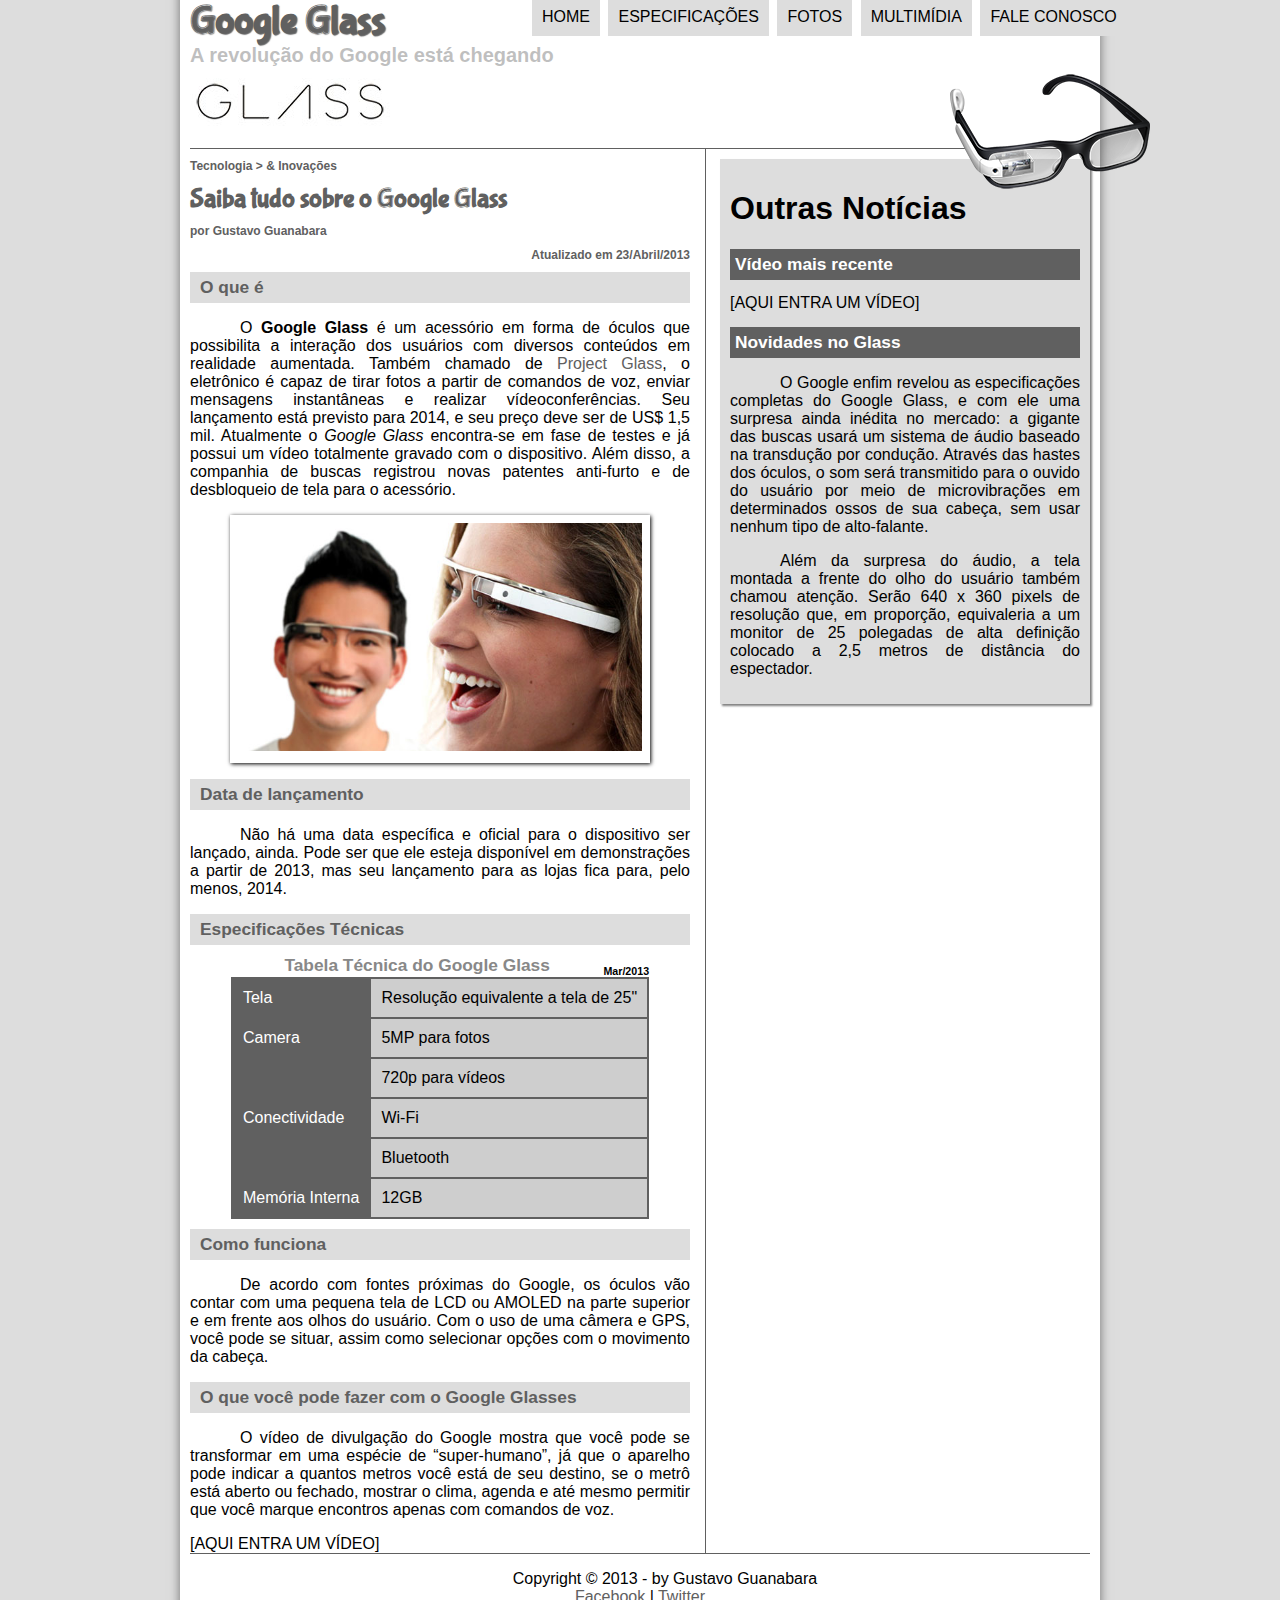
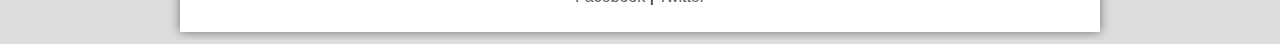
<file: index.html>
<!DOCTYPE html> 
<html lang="pt-br"> <! Envolve todo documento html->
<head>

	<meta charset="UTF-8"> <! É o que usamos na web atual e faz parte de um padrão chamado Unicode. A idéia que ele represente qualquer caracter de qualquer idioma>
	<title>Tudo sobre Google Glass</title>
	<link rel="stylesheet" type="text/css" href="_css/estilo.css"/> <!Métodos para chamar o CSS>


<script src="_javascript/funcoes.js"></script> <!Linguagem script>

</head> <!Envovle um cabeçalho de um documento html >
<body>
<div id="interface"> <!Serve para alterar estilos em partes especificas da página e posicionar objetos>
	
	<header id="cabecalho"> <!Bloco de conteúdo que pode conter um ou mais elementos h1 até h6>
	<hgroup>

	<h1>Google Glass</h1>
	<h2>A revolução do Google está chegando</h2>

	</hgroup> <!Tem função de agrupar dois ou mais elementos h1 até h6>
	

<img id="icone" src="_imagens/glass-oculos-preto-peq.png">

	
	<nav id="menu"> <!Bloco de navegação>
	<h1>Menu Principal</h1>

	<ul type="disc">
	<li onmouseover="mudaFoto('_imagens/home.png')" onmouseout="mudaFoto('_imagens/glass-oculos-preto-peq.png')"><a href="index.html">Home<a/></li>
	<li onmouseover="mudaFoto('_imagens/especificacoes.png')" onmouseout="mudaFoto('_imagens/glass-oculos-preto-peq.png')"><a href="specs.html">Especificações</a></li>
	<li onmouseover="mudaFoto('_imagens/fotos.png')" onmouseout="mudaFoto('_imagens/glass-oculos-preto-peq.png')"><a href="fotos.html">Fotos</a></li>
	<li onmouseover="mudaFoto('_imagens/multimidia.png')" onmouseout="mudaFoto('_imagens/glass-oculos-preto-peq.png')"><a href="multimidia.html">Multimídia</a></li>
	<li onmouseover="mudaFoto('_imagens/contato.png')" onmouseout="mudaFoto('_imagens/glass-oculos-preto-peq.png')"><a href="fale-conosco.html">Fale conosco</a></li>
	
	</ul>
</nav>

	</header>
	<section id="corpo"> <!Serve para indicar seções no site>
	
	<article id="noticia-principal">
	
	<header id="cabecalho-artigo">
	
<hgroup>	
<h3>Tecnologia > & Inovações</h3>
<h1>Saiba tudo sobre o Google Glass</h1>
<h3>por Gustavo Guanabara</h3>
<h3 align="right">Atualizado em 23/Abril/2013</h3>
</hgroup>
	</header>
<h2>O que é</h2>
<p>O <span style="font-weight:bolder">Google Glass</span> é um acessório em forma de óculos que possibilita a interação dos usuários com diversos conteúdos em realidade aumentada. Também chamado de <a href="http://glass.google.com" target="_black">Project Glass</a>, o eletrônico é capaz de tirar fotos a partir de comandos de voz, enviar mensagens instantâneas e realizar vídeo&shy;con&shy;ferên&shy;cias. Seu lançamento está previsto para 2014, e seu preço deve ser de US$ 1,5 mil. Atualmente o <em>Google Glass</em> encontra-se em fase de testes e já possui um vídeo totalmente gravado com o dispositivo. Além disso, a companhia de buscas registrou novas patentes anti-furto e de desbloqueio de tela para o acessório.</p>

<figure class="foto-legenda">
	<img src="_imagens/glass-quadro-homem-mulher.jpg"/>
	
	<figcaption>
	<h3><b>Google Glass</b></h3>
	<p><b>Uma nova maneira de ver o mundo</b></p>
	</figcaption>
</figure>


<h2>Data de lançamento</h2>
<p>Não há uma data específica e oficial para o dispositivo ser lançado, ainda. Pode ser que ele esteja disponível em demonstrações a partir de 2013, mas seu lançamento para as lojas fica para, pelo menos, 2014.</p>

<h2>Especificações Técnicas</h2>

<table id="tabelaspec">
<caption>Tabela Técnica do Google Glass <span>Mar/2013</span></caption>

<tr><td class="ce">Tela</td><td class="cd">Resolução equivalente a tela de 25"</td></tr>
<tr><td rowspan="2" class="ce">Camera</td> <td class="cd">5MP para fotos</td></tr>
<tr><td class="cd">720p para vídeos</tr></td>
<tr><td rowspan="2" class="ce">Conectividade</td> <td class="cd">Wi-Fi</td></tr>
<tr><td class="cd">Bluetooth</tr></td>
<tr><td class="ce">Memória Interna</td> <td class="cd">12GB</td></tr>
</table>
<h2>Como funciona</h2>
<p>De acordo com fontes próximas do Google, os óculos vão contar com uma pequena tela de LCD ou AMOLED na parte superior e em frente aos olhos do usuário. Com o uso de uma câmera e GPS, você pode se situar, assim como selecionar opções com o movimento da cabeça.</p>

<h2>O que você pode fazer com o Google Glasses</h2>
<p>O vídeo de divulgação do Google mostra que você pode se transformar em uma espécie de “super-<wbr/>humano”, já que o aparelho pode indicar a quantos metros você está de seu destino, se o metrô está aberto ou fechado, mostrar o clima, agenda e até mesmo permitir que você marque encontros apenas com comandos de voz.</p>

[AQUI ENTRA UM VÍDEO]
</article>
</section>
<aside id="lateral">

<h1>Outras Notícias</h1>
<h2>Vídeo mais recente</h2>

[AQUI ENTRA UM VÍDEO]

<h2>Novidades no Glass</h2>
<p>O Google enfim revelou as especificações completas do Google Glass, e com ele uma surpresa ainda inédita no mercado: a gigante das buscas usará um sistema de áudio baseado na transdução por condução. Através das hastes dos óculos, o som será transmitido para o ouvido do usuário por meio de microvibrações em determinados ossos de sua cabeça, sem usar nenhum tipo de alto-falante.</p>

<p>Além da surpresa do áudio, a tela montada a frente do olho do usuário também chamou atenção. Serão 640 x 360 pixels de resolução que, em proporção, equivaleria a um monitor de 25 polegadas de alta definição colocado a 2,5 metros de distância do espectador.</p>
</aside>

<footer id="rodape">

<p>Copyright &copy; 2013 - by Gustavo Guanabara<br/>
<a href="http://facebook.com/cursoemvideo" target="_blank">Facebook</a> | 
<a href="http://twitter.com/cursoemvideo" target="_blank">Twitter</a></p>

</footer>
</div>
</body>
</html>
</file>
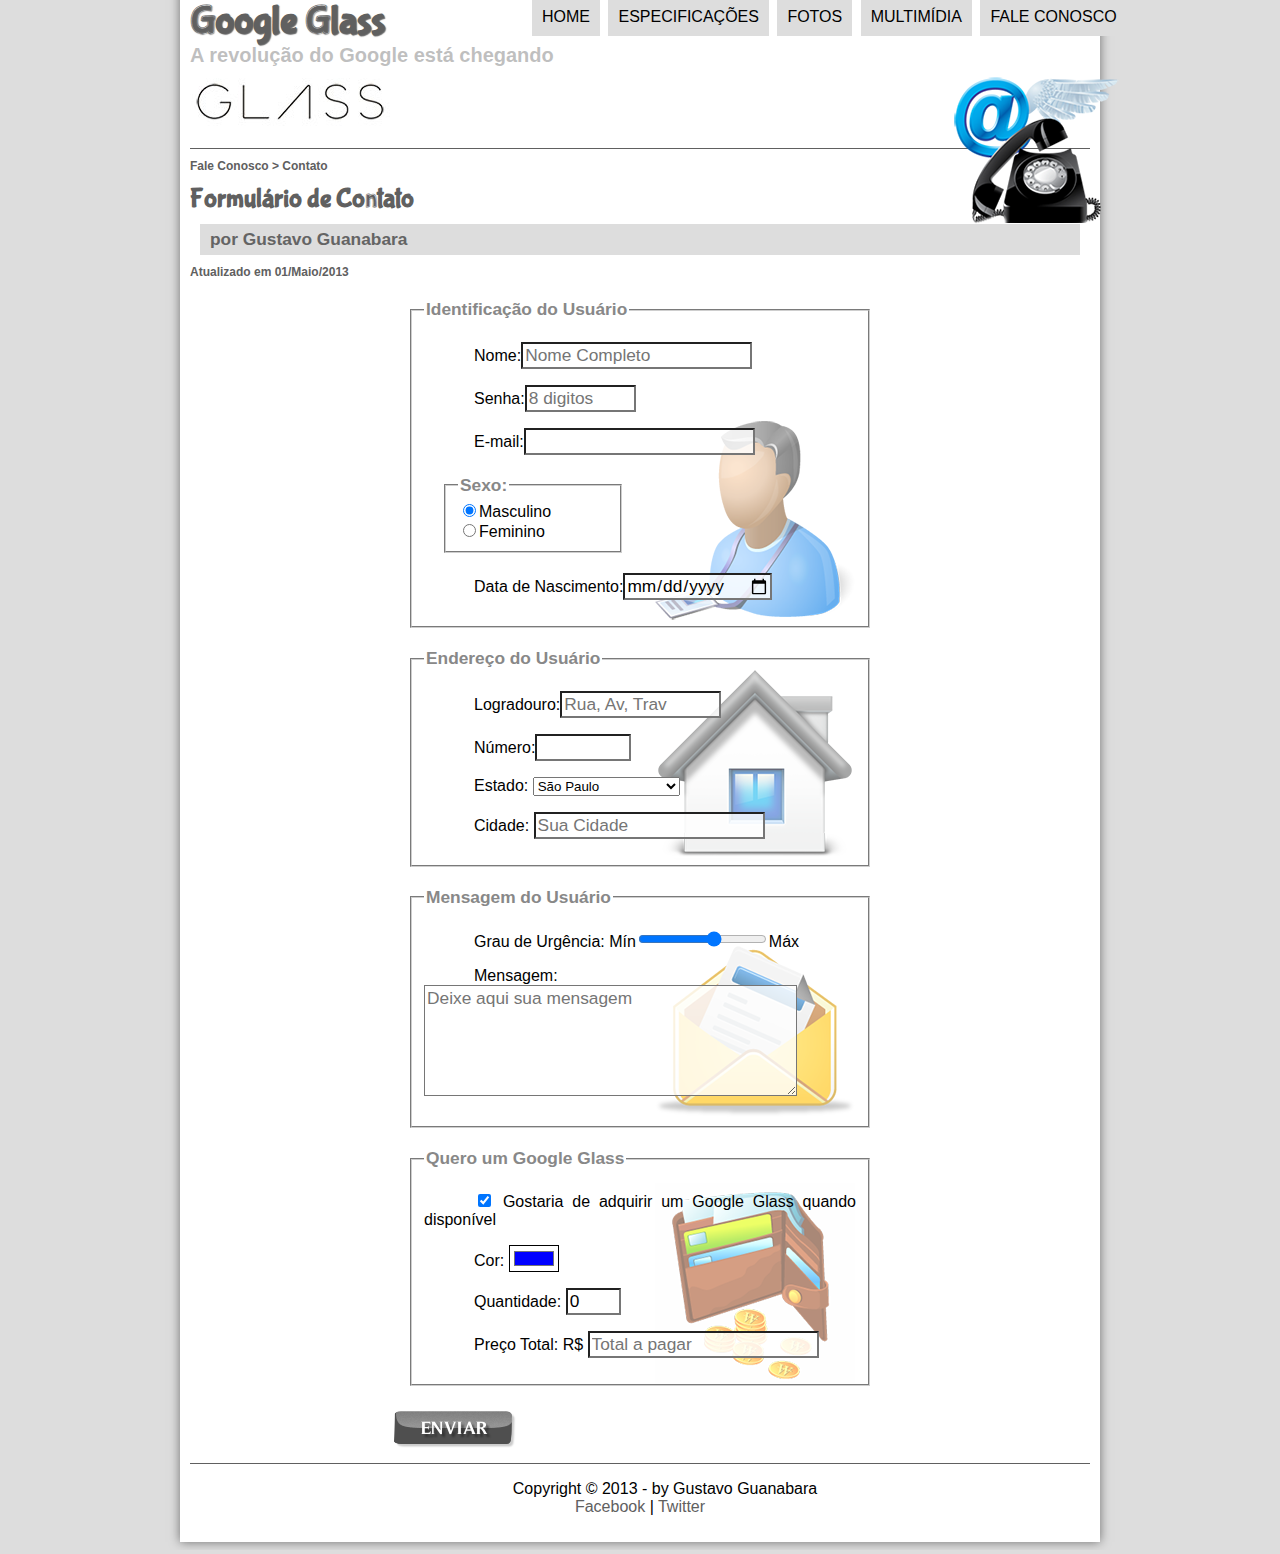
<file: fale-conosco.html>
<!DOCTYPE html>
<html lang="pt-br">
<head>

	<meta charset="UTF-8">
	<title>Tudo sobre Google Glass</title>
	<link rel="stylesheet"  href="_css/estilo.css"/>
	<link rel="stylesheet" href="_css/form.css"/>

</head>

<script src="_javascript/funcoes.js"></script>

<script>
	function calc_total(){
	
		var qtd = parseInt(document.getElementById('cQtd').value);
		tot = qtd * 1500;
		document.getElementById('cTot').value = tot;
	}
</script>
<body>
<div id="interface"> 
	
	<header id="cabecalho">
	<hgroup>

	<h1>Google Glass</h1>
	<h2>A revolução do Google está chegando</h2>

	</hgroup>
	

<img id="icone" src="_imagens/contato.png">

	
	<nav id="menu">
	<h1>Menu Principal</h1>

	<ul type="disc">
	<li onmouseover="mudaFoto('_imagens/home.png')" onmouseout="mudaFoto('_imagens/contato.png')"><a href="index.html">Home<a/></li>
	<li onmouseover="mudaFoto('_imagens/especificacoes.png')" onmouseout="mudaFoto('_imagens/contato.png')"><a href="specs.html">Especificações</a></li>
	<li onmouseover="mudaFoto('_imagens/fotos.png')" onmouseout="mudaFoto('_imagens/contato.png')"><a href="fotos.html">Fotos</a></li>
	<li onmouseover="mudaFoto('_imagens/multimidia.png')" onmouseout="mudaFoto('_imagens/contato.png')"><a href="multimidia.html">Multimídia</a></li>
	<li onmouseover="mudaFoto('_imagens/contato.png')" onmouseout="mudaFoto('_imagens/contato.png')"><a href="fale-conosco.html">Fale conosco</a></li>
	
	</ul>
</nav>

	</header>


<section id="corpo-full">
<article id="noticia-principal">
<header id="cabecalho-artigo">
<hgroup>
<h3>Fale Conosco > Contato</h3>
<h1>Formulário de Contato</h1>
<h2>por Gustavo Guanabara</h2>
<h3 class="direita">Atualizado em 01/Maio/2013</h3>
</hgroup>
</header>

<form method="post" id="fContato" action="mailto:gabrielribeiro10099@gmail.com" oninput="calc_total();">

<fieldset id="usuario"><legend>Identificação do Usuário</legend>
    <p><label for="cNome">Nome:<input type="text" name="tNome" id="cNome" size="20" maxlength="30" placeholder="Nome Completo"/></p></label>
    <p><label for="cSenha">Senha:<input type="password" name="tSenha" id="cSenha" size="8" maxlength="8" placeholder="8 digitos"/></p></label>
    <p><label for="cMail">E-mail:<input type="email" name="tMail" id="cMail" size="20" maxlength="40"/></p></label>
    <fieldset id="sexo"><legend>Sexo:</legend>
        <input type="radio"name="tSexo" id="cMasc" checked /><label for="cMasc">Masculino</label><br/>
       <input type="radio" name="tSexo" id="cFem"/><label for="cFem">Feminino</label></fieldset>
    <p>Data de Nascimento:<input type="date" name="tNasc" id="cNasc"></p>
</fieldset>

<fieldset id="endereco"><legend>Endereço do Usuário</legend>
    <p><label for="cRua">Logradouro:<input type="text" name="tRua" id="cRua" size="13" maxlength="88" placeholder="Rua, Av, Trav"/></p></label>
    <p><label for="cNum">Número:<input type="number" name="tNum" id="cNum" min="0" max="99999"/></label>
     <p><label for="cEst">Estado:</label>
	 <select name="tEst" id="cEst">
	 <optgroup label="Região Sudeste">
		<option value="RJ">Rio de Janeiro</option>
		<option value="SP" selected>São Paulo</option>
		<option value="MG">Minas Gerais</option>
	 </optgroup>
	 	 
		 <optgroup label="Região Sul">

	 <option value="PR">Paraná</option>
	 <option value="SC">Santa Catarina</option>
	 <option value="RS">Rio Grande do Sul</option>
	 </optgroup>
	 
	 </select> </p>
     <p><label for="cCid">Cidade:</label>
	 <input type="text" name="cCid" maxlength="40" size="20" placeholder="Sua Cidade" list="cidades"/></p>
	<datalist id="cidades">
	<option value="Rio de Janeiro"></option>
	<option value="Nova Iguaçú"></option>
	<option value="Niterói"></option>
	<option value="Belford Roxo"></option>
	</datalist>
</fieldset>
				<fieldset id="mensagem">
					<legend>Mensagem do Usuário</legend>
					<p>
						<label for="cUrg">Grau de Urgência:</label>
						Mín<input type="range" name="tUrg" id="cUrg"  min="0" max="10" step="2"/>Máx
					</p>
					<p>
						<label for="cMsg">Mensagem:</label>
						<textarea name="tMsg" id="cMsg" cols="35" rows="5" placeholder="Deixe aqui sua mensagem"/></textarea>
					</p>
				</fieldset>
				<fieldset id="pedido">
					<legend>Quero um Google Glass</legend>
					<p>
						<input type="checkbox" name="tPed" id="cPed" checked />
						<label for="cPed">Gostaria de adquirir um Google Glass quando disponível</label>
					</p>
					<p>					
						<label for="cCor">Cor:</label>
						<input type="color" name="tCor" id="cCor" value="#0000ff">
					</p>
					<p>
						<label for="cQtd">Quantidade:</label>
						<input type="number" name="tQtd" id="cQtd" min="0" max="5" value="0"/>
					</p>
					<p>					
    <p><label for="cTot">Preço Total: R$</label>
	<input type="text" name="tTot" id="cTot" placeholder="Total a pagar" readonly>
	</p>
</fieldset>

	<input type="image" name="tEnviar" src="_imagens/botao-enviar.png">

</form>
</article>
</section>
<footer id="rodape">

<p>Copyright &copy; 2013 - by Gustavo Guanabara<br/>
<a href="http://facebook.com/cursoemvideo" target="_blank">Facebook</a> | 
<a href="http://twitter.com/cursoemvideo" target="_blank">Twitter</a></p>

</footer>
</div>
</body>
</html>
</file>
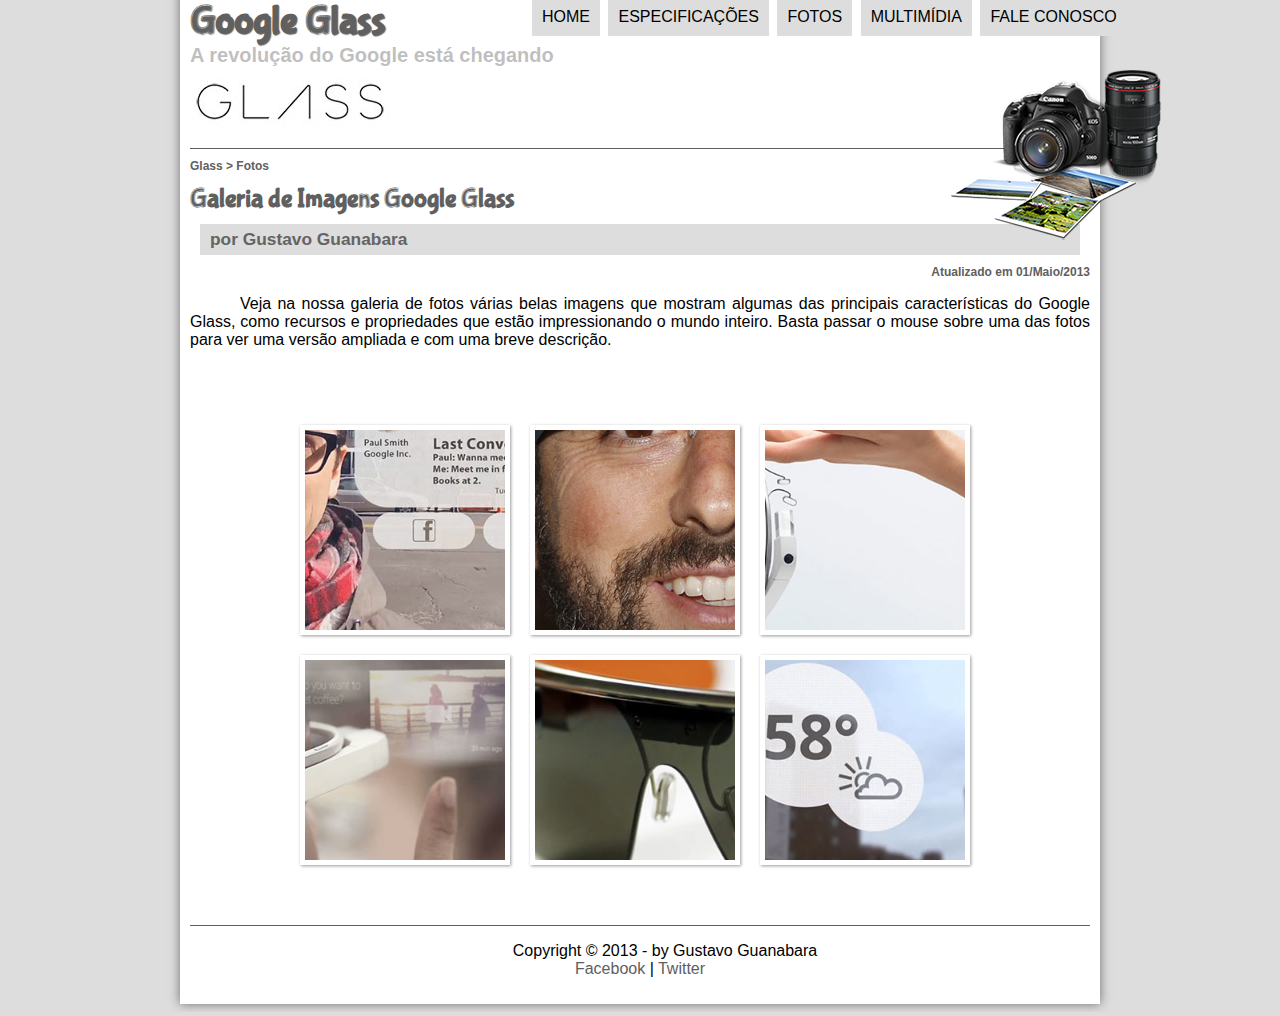
<file: fotos.html>
<!DOCTYPE html>
<html lang="pt-br">
<head>

	<meta charset="UTF-8">
	<title>Tudo sobre Google Glass</title>
	<link rel="stylesheet" type="text/css" href="_css/estilo.css"/>
	<link rel="stylesheet" href="_css/fotos.css"/>

<script src="_javascript/funcoes.js"></script>

</head>
<body>
<div id="interface"> 
	
	<header id="cabecalho">
	<hgroup>

	<h1>Google Glass</h1>
	<h2>A revolução do Google está chegando</h2>

	</hgroup>
	

<img id="icone" src="_imagens/fotos.png">

	
	<nav id="menu">
	<h1>Menu Principal</h1>

	<ul type="disc">
	<li onmouseover="mudaFoto('_imagens/home.png')" onmouseout="mudaFoto('_imagens/fotos.png')"><a href="index.html">Home<a/></li>
	<li onmouseover="mudaFoto('_imagens/especificacoes.png')" onmouseout="mudaFoto('_imagens/fotos.png')"><a href="specs.html">Especificações</a></li>
	<li onmouseover="mudaFoto('_imagens/fotos.png')" onmouseout="mudaFoto('_imagens/fotos.png')"><a href="fotos.html">Fotos</a></li>
	<li onmouseover="mudaFoto('_imagens/multimidia.png')" onmouseout="mudaFoto('_imagens/fotos.png')"><a href="multimidia.html">Multimídia</a></li>
	<li onmouseover="mudaFoto('_imagens/contato.png')" onmouseout="mudaFoto('_imagens/fotos.png')"><a href="fale-conosco.html">Fale conosco</a></li>
	
	</ul>
</nav>

	</header>

<section id="corpo-full">

	<article id="noticia-principal">
	
	<header id="cabecalho-artigo">
	
<hgroup>	
<h3>Glass > Fotos</h3>
<h1>Galeria de Imagens Google Glass</h1>
<h2>por Gustavo Guanabara</h2>
<h3 align="right">Atualizado em 01/Maio/2013</h3>
</hgroup>
	</header>
	
	</ul>
</nav>

	</header>


<p>Veja na nossa galeria de fotos várias belas imagens que mostram algumas das principais características do Google Glass, como recursos e propriedades que estão impressionando o mundo inteiro. Basta passar o mouse sobre uma das fotos para ver uma versão ampliada e com uma breve descrição.</p>

<ul id="album-fotos">
<li id="foto01"><span>Agenda e lembretes</span></li>
<li id="foto02"><span>Sergey Brin usando o Glass</span></li>
<li id="foto03"><span>Leve e compacto</span></li>
<li id="foto04"><span>Sensação de uma tela de 50"</span></li>
<li id="foto05"><span>Vários tipos de lente</span></li>
<li id="foto06"><span>Informações importantes</span></li>
</ul>

</article>
</section>
<footer id="rodape">

<p>Copyright &copy; 2013 - by Gustavo Guanabara<br/>
<a href="http://facebook.com/cursoemvideo" target="_blank">Facebook</a> | 
<a href="http://twitter.com/cursoemvideo" target="_blank">Twitter</a></p>

</footer>
</div>
</body>
</html>
</file>
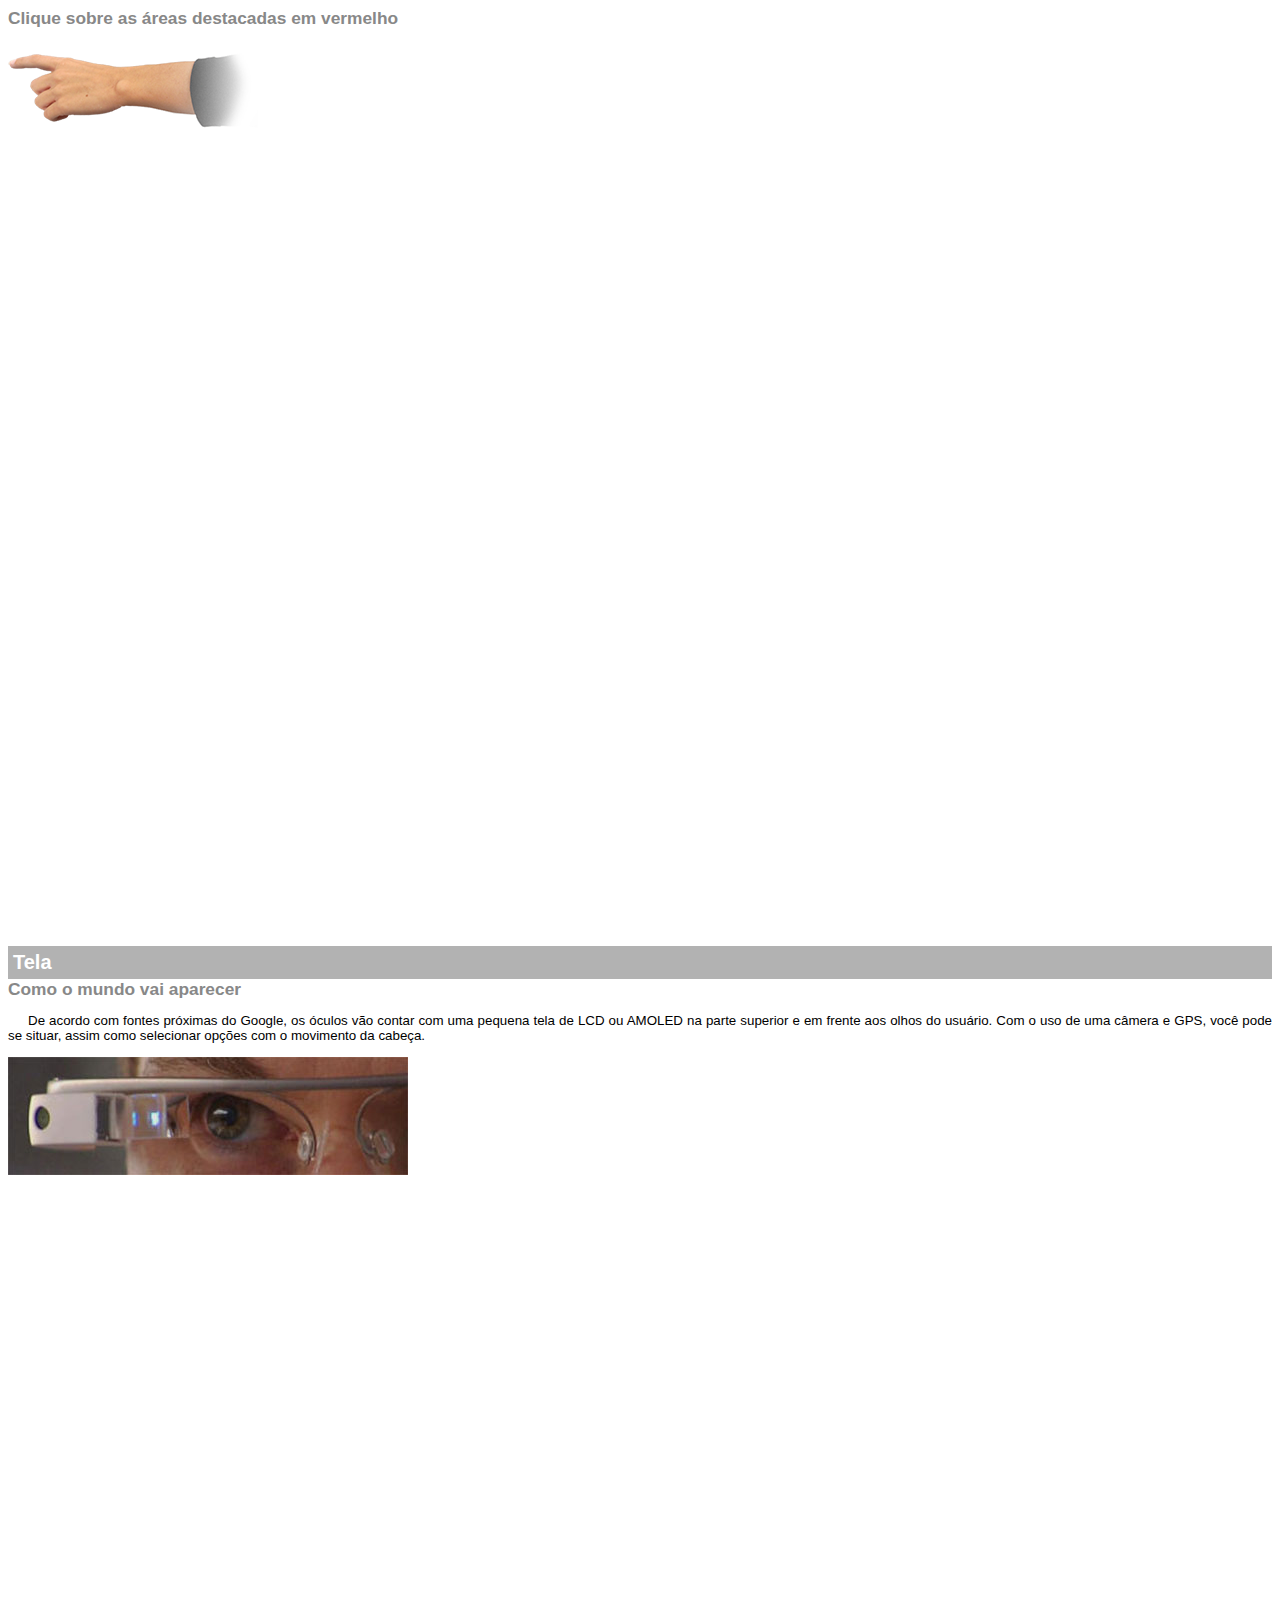
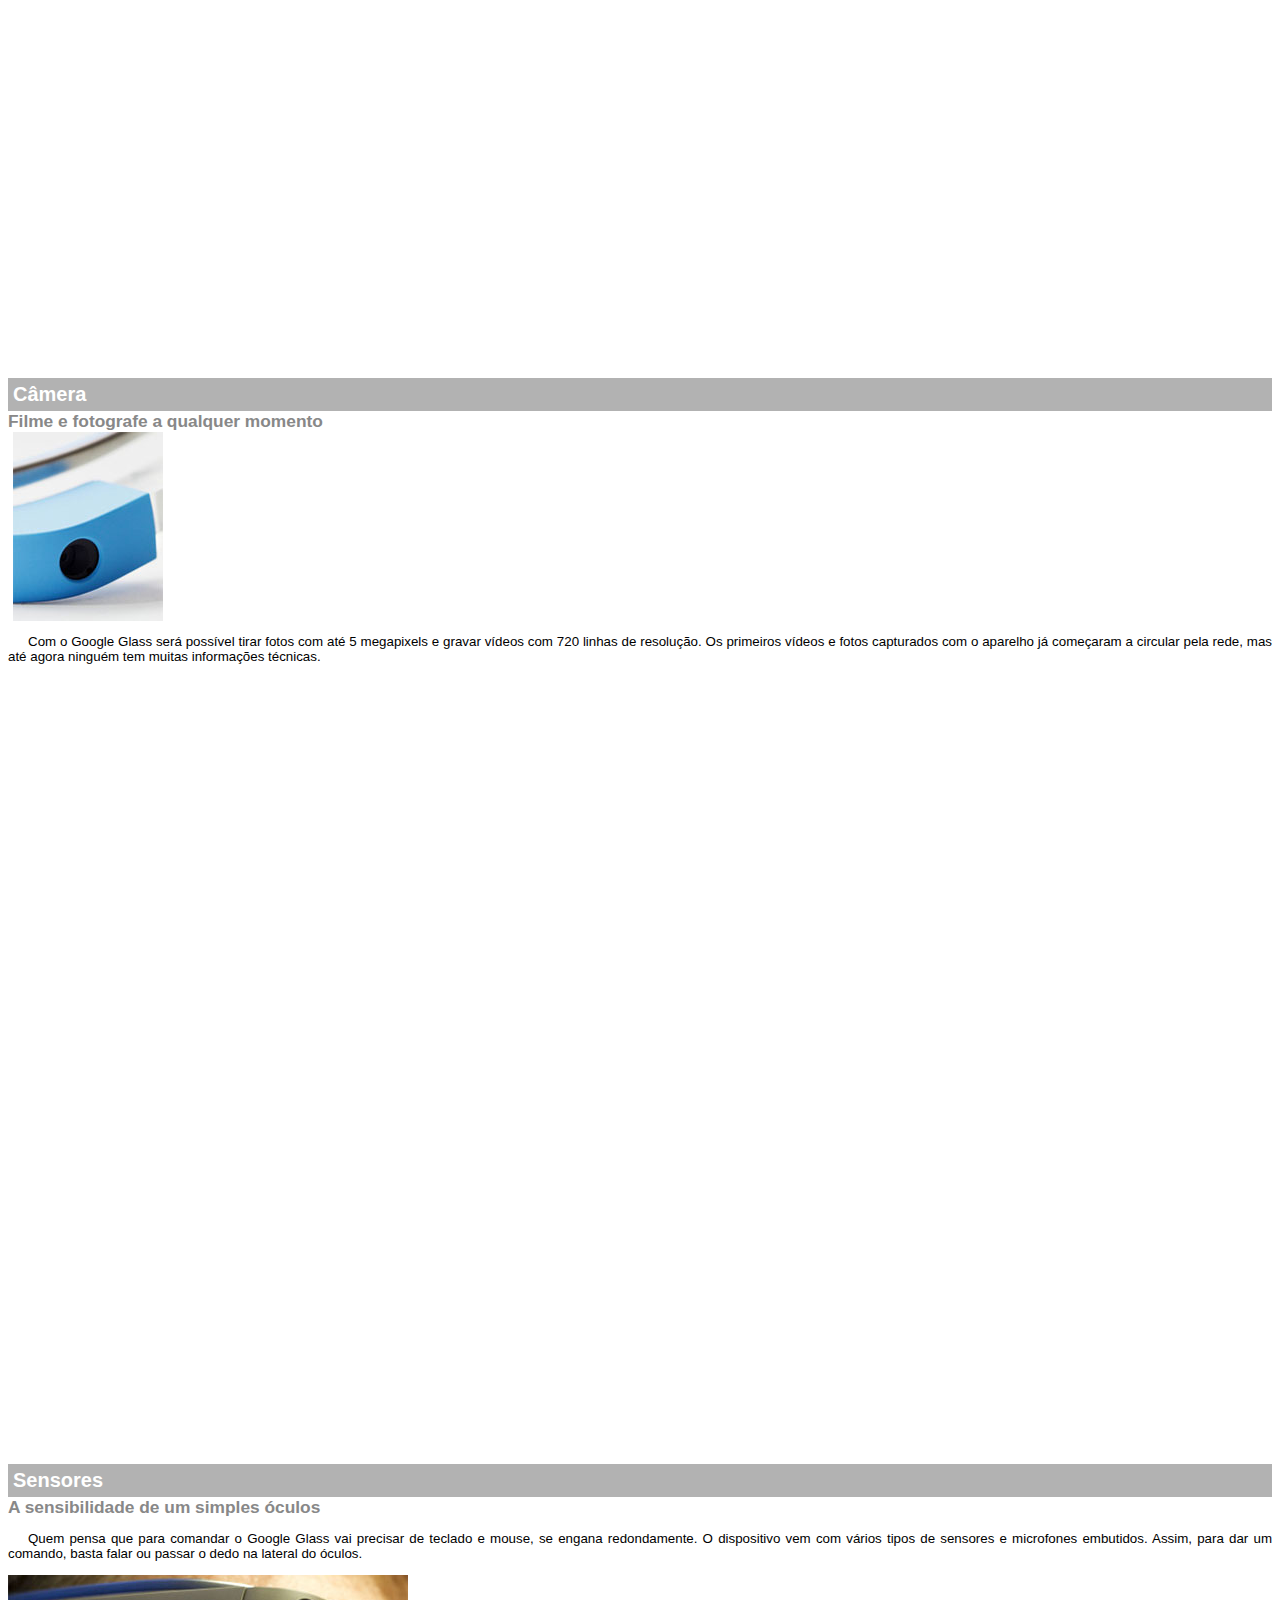
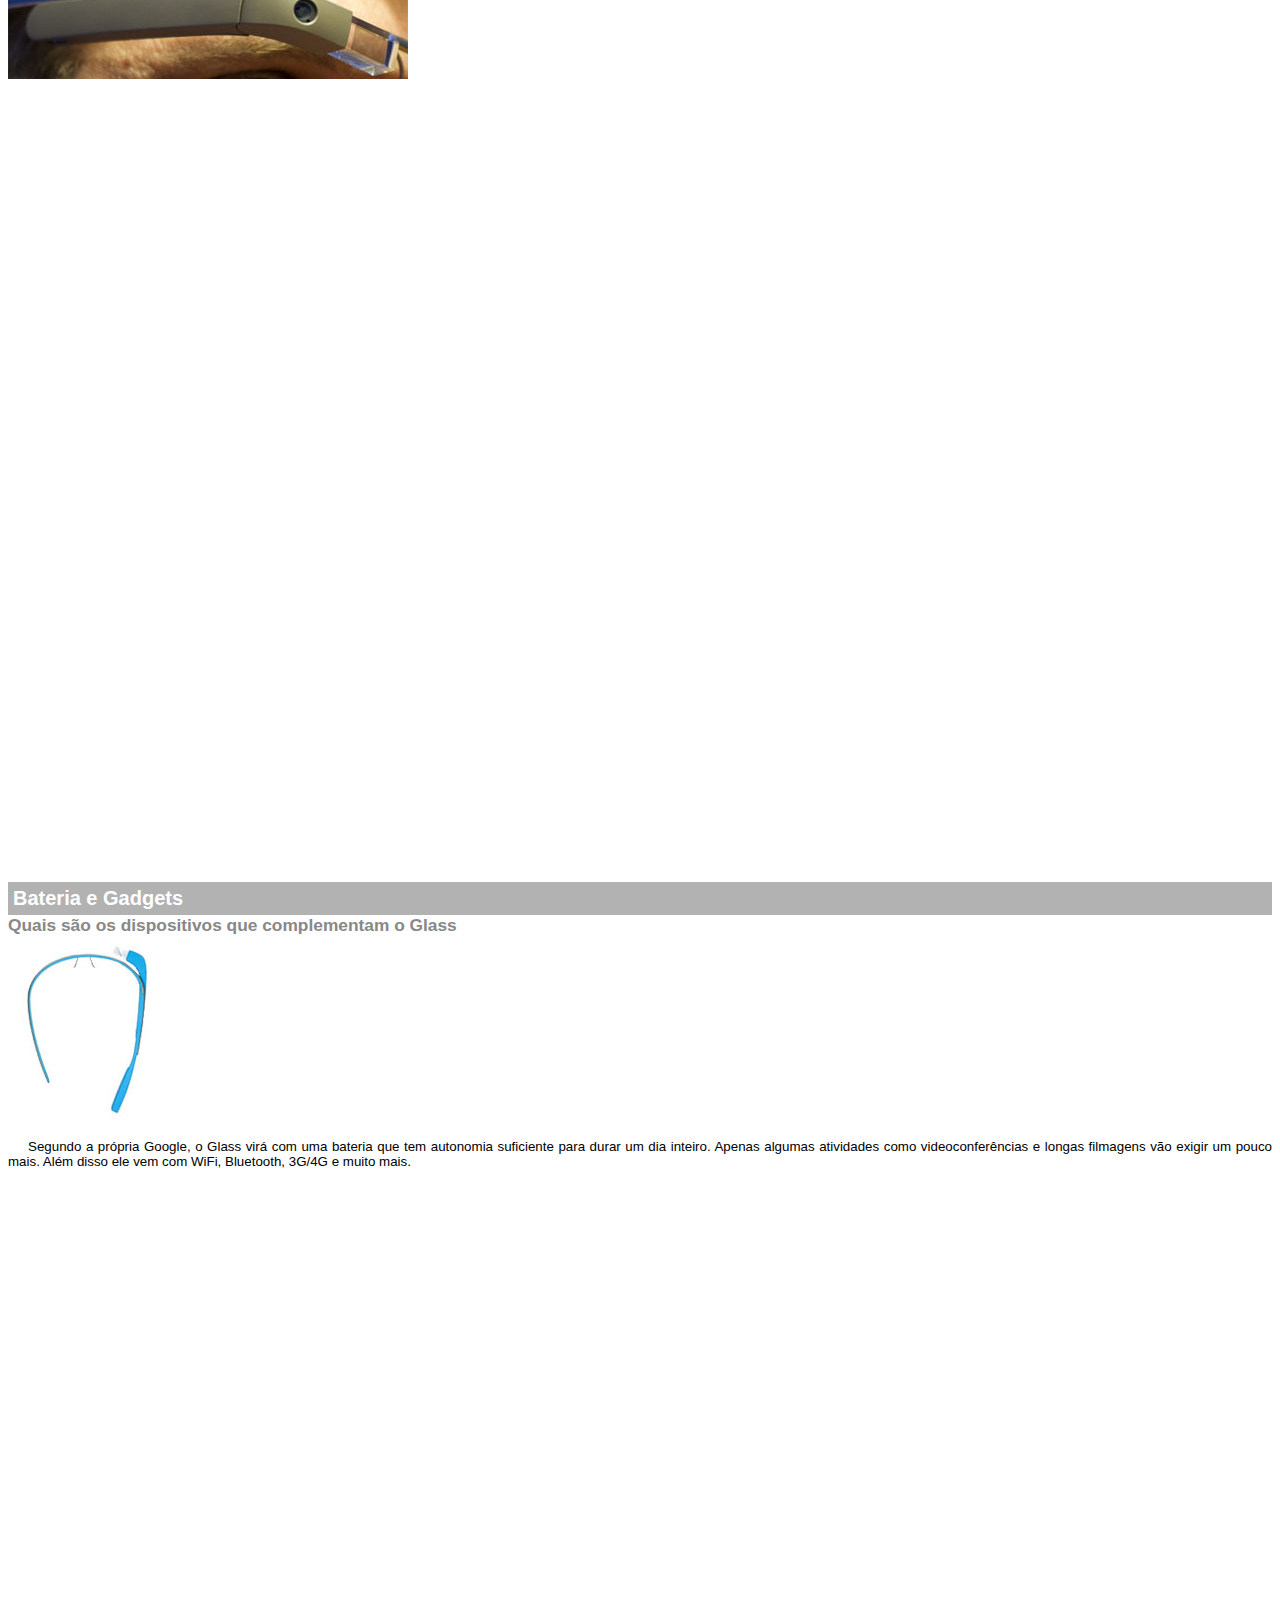
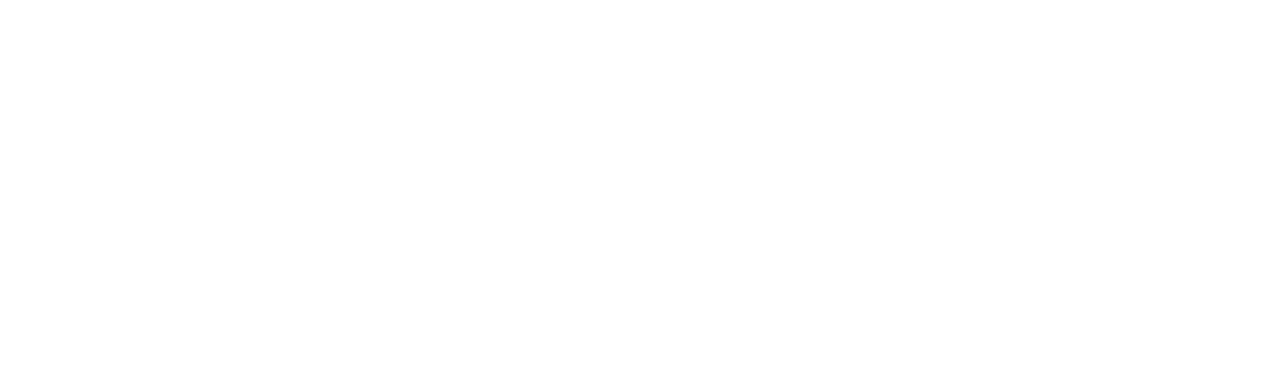
<file: google-glass.html>
<!DOCTYPE html>

<html>
<head>

	<meta charset="UTF-8"/>
	<title>Informações sobre Google Glass</title>

	<style>
	
	body{
	font-family: Arial;
	font-size: 10pt;
	}
	
	p{
	
	text-align: justify;
	text-indent: 20px;
	}
	
	article h1{
		font-size: 15pt;
		color: #ffffff;
		background-color: rgba(0,0,0,.3);
		padding: 5px;
		margin: 0px;
	}
	
	article h2{
	font-size: 13pt;
	color: #888888;
	margin: 0px;
	}
	
	article{
	
	margin-bottom: 800px;
	
	}
	
	img.img-dir{
	display: block;
	float: rigth;
	margin-left: 5px;
	}
	</style>
</head>

<body>
<article id="topo"> 
<header> 
	<h2>Clique sobre as áreas destacadas em vermelho</h2>

	</header>
<img src="_imagens/mao.png" alt="Mão apontando para a esquerda"/>
</article>

<article id="tela"> 
	<header> 
	
	<h1>Tela</h1>
	<h2>Como o mundo vai aparecer</h2>
	</header>
<p>De acordo com fontes próximas do Google, os óculos vão contar com uma pequena tela de LCD ou AMOLED na parte superior e em frente aos olhos do usuário. Com o uso de uma câmera e GPS, você pode se situar, assim como selecionar opções com o movimento da cabeça.</p>
<img src="_imagens/det-tela.jpg" alt="Tela do Google Glass"/>

</article>

<article id="camera">
<header>
	<h1>Câmera</h1>
<h2>Filme e fotografe a qualquer momento</h2>
</header>

<img src="_imagens/det-camera.jpg" class="img-dir" alt="Câmera do Google Glass"/>

<p>Com o Google Glass será possível tirar fotos com até 5 megapixels e gravar vídeos com 720 linhas de resolução. Os primeiros vídeos e fotos capturados com o aparelho já começaram a circular pela rede, mas até agora ninguém tem muitas informações técnicas.</p>
</article>

<article id="sensores">

<header>

<h1>Sensores</h1>

<h2>A sensibilidade de um simples óculos</h2>

</header>

<p>Quem pensa que para comandar o Google Glass vai precisar de teclado e mouse, se engana redondamente. O dispositivo vem com vários tipos de sensores e microfones embutidos. Assim, para dar um comando, basta falar ou passar o dedo na lateral do óculos.</p>

<img src="_imagens/det-touch.jpg" alt="Sensores do Google Glass"/>

</article>

<article id="gadgets">
<header>

<h1>Bateria e Gadgets</h1>

<h2>Quais são os dispositivos que complementam o Glass</h2>

</header>


<img src="_imagens/det-bateria.jpg" class="img-dir" alt="Bateria do Google Glass"/>
<p>Segundo a própria Google, o Glass virá com uma bateria que tem autonomia suficiente para durar um dia inteiro. Apenas algumas atividades como videoconferências e longas filmagens vão exigir um pouco mais. Além disso ele vem com WiFi, Bluetooth, 3G/4G e muito mais.</p>
</article>
</body>
</html>
</file>
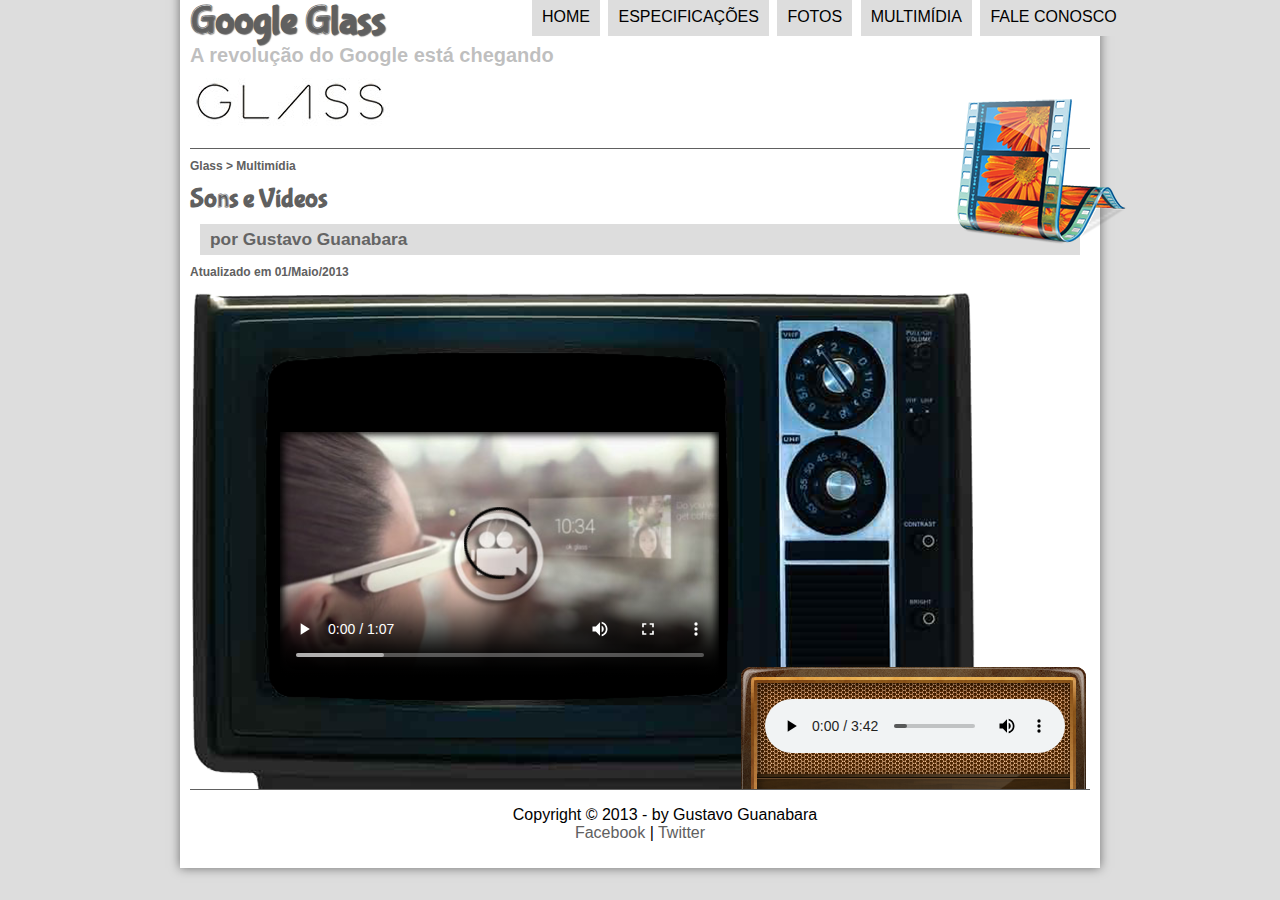
<file: multimidia.html>
<!DOCTYPE html>
<html lang="pt-br">
<head>

	<meta charset="UTF-8">
	<title>Tudo sobre Google Glass</title>
	<link rel="stylesheet" href="_css/estilo.css"/>
	<link rel="stylesheet" href="_css/media.css"/>

</head>

<script src="_javascript/funcoes.js"></script>

<body>
<div id="interface"> 
	
	<header id="cabecalho">
	<hgroup>

	<h1>Google Glass</h1>
	<h2>A revolução do Google está chegando</h2>

	</hgroup>
	

<img id="icone" src="_imagens/multimidia.png">

	
	<nav id="menu">
	<h1>Menu Principal</h1>

	<ul type="disc">
	<li onmouseover="mudaFoto('_imagens/home.png')" onmouseout="mudaFoto('_imagens/multimidia.png')"><a href="index.html">Home<a/></li>
	<li onmouseover="mudaFoto('_imagens/especificacoes.png')" onmouseout="mudaFoto('_imagens/multimidia.png')"><a href="specs.html">Especificações</a></li>
	<li onmouseover="mudaFoto('_imagens/fotos.png')" onmouseout="mudaFoto('_imagens/multimidia.png')"><a href="fotos.html">Fotos</a></li>
	<li onmouseover="mudaFoto('_imagens/multimidia.png')" onmouseout="mudaFoto('_imagens/multimidia.png')"><a href="multimidia.html">Multimídia</a></li>
	<li onmouseover="mudaFoto('_imagens/contato.png')" onmouseout="mudaFoto('_imagens/multimidia.png')"><a href="fale-conosco.html">Fale conosco</a></li>
	
	</ul>
</nav>

	</header>


	<section id="corpo=full">
	<article id="noticia-principal">
	<header id="cabecalho-artigo">
	<hgroup>
<h3>Glass > Multimídia</h3>
<h1>Sons e Vídeos</h1>
<h2>por Gustavo Guanabara</h2>
<h3>Atualizado em 01/Maio/2013</h3>

	</hgroup>
	</header>

<div id="tv-radio">
<audio id="musica" controls="controls">
	<source src="_media/musica.mp3" type="audio/mpeg"/>
	Desculpe, mas não foi possível carregar o áudio.
</audio>
<video id="filme" controls="controls" poster="_imagens/video-mini03.jpg">
<source src="_media/video.mp4" type="video/mp4"/>
	Desculpe, mas não foi possível carregar o vídeo.

</video>

</div>


	</article>
	</section>

<footer id="rodape">

<p>Copyright &copy; 2013 - by Gustavo Guanabara<br/>
<a href="http://facebook.com/cursoemvideo" target="_blank">Facebook</a> | 
<a href="http://twitter.com/cursoemvideo" target="_blank">Twitter</a></p>

</footer>
</div>
</body>
</html>
</file>
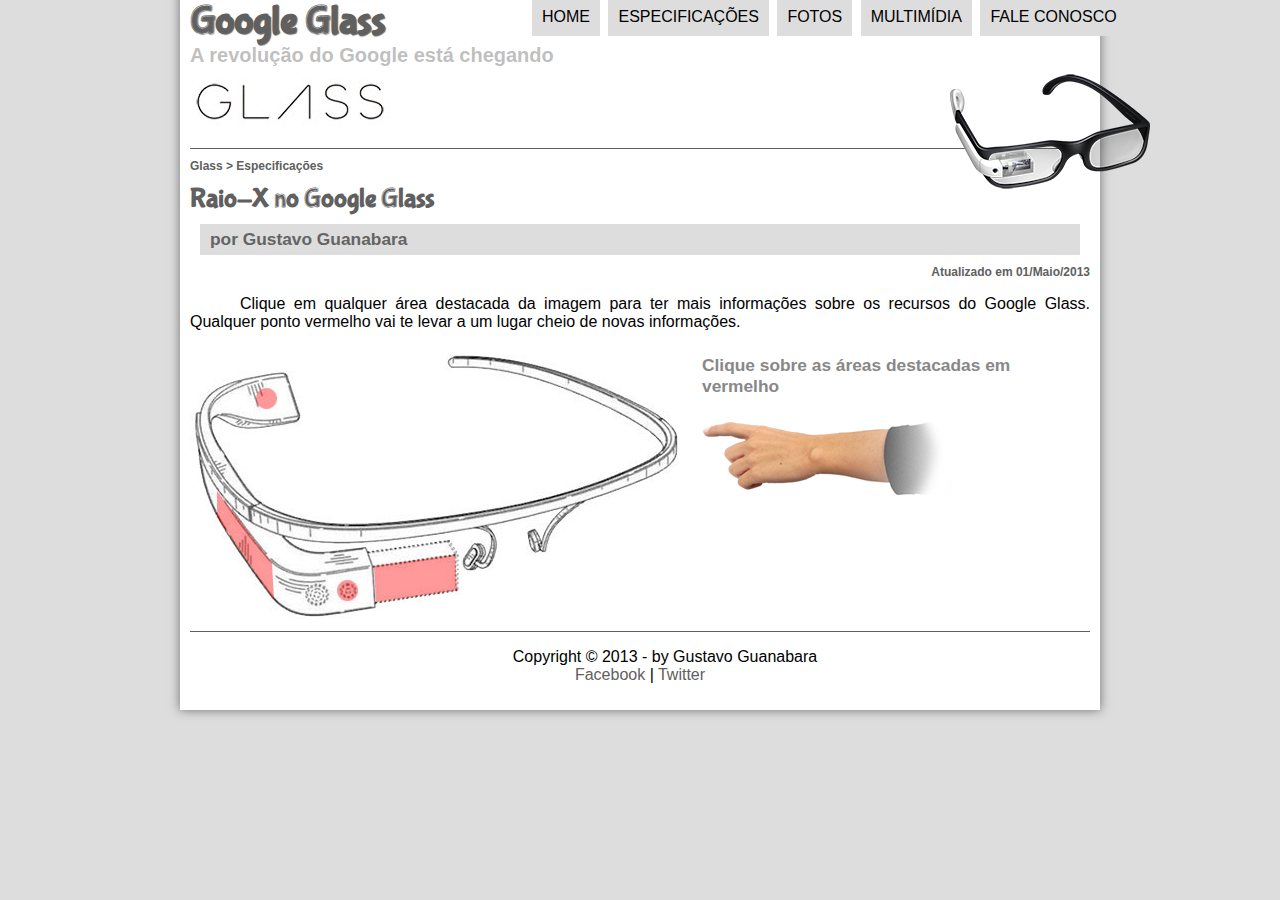
<file: specs.html>
<!DOCTYPE html>
<html lang="pt-br">
<head>

	<meta charset="UTF-8">
	<title>Tudo sobre Google Glass</title>
	<link rel="stylesheet" type="text/css" href="_css/estilo.css"/>
	<link rel="stylesheet" href="_css/specs.css"/>

<script src="_javascript/funcoes.js"></script>

</head>
<body>
<div id="interface"> 
	
	<header id="cabecalho">
	<hgroup>

	<h1>Google Glass</h1>
	<h2>A revolução do Google está chegando</h2>

	</hgroup>
	

<img id="icone" src="_imagens/glass-oculos-preto-peq.png">

	
	<nav id="menu">
	<h1>Menu Principal</h1>

	<ul type="disc">
	<li onmouseover="mudaFoto('_imagens/home.png')" onmouseout="mudaFoto('_imagens/especificacoes.png')"><a href="index.html">Home<a/></li>
	<li onmouseover="mudaFoto('_imagens/especificacoes.png')" onmouseout="mudaFoto('_imagens/especificacoes.png')"><a href="specs.html">Especificações</a></li>
	<li onmouseover="mudaFoto('_imagens/fotos.png')" onmouseout="mudaFoto('_imagens/especificacoes.png')"><a href="fotos.html">Fotos</a></li>
	<li onmouseover="mudaFoto('_imagens/multimidia.png')" onmouseout="mudaFoto('_imagens/especificacoes.png')"><a href="fotos.html">Multimídia</a></li>
	<li onmouseover="mudaFoto('_imagens/contato.png')" onmouseout="mudaFoto('_imagens/especificacoes.png')"><a href="fotos.html">Fale conosco</a></li>
	
	</ul>
</nav>

	</header>

<section id="corpo-full">

	<article id="noticia-principal">
	
	<header id="cabecalho-artigo">
	
<hgroup>	
<h3>Glass > Especificações</h3>
<h1>Raio-X no Google Glass</h1>
<h2>por Gustavo Guanabara</h2>
<h3 align="right">Atualizado em 01/Maio/2013</h3>
</hgroup>
	</header>



<p>Clique em qualquer área destacada da imagem para ter mais informações sobre os recursos do Google Glass. Qualquer ponto vermelho vai te levar a um lugar cheio de novas informações.</p>

	<section id="conteudo">
	
		<img src="_imagens/glass-esquema-marcado.jpg" usemap="#meumapa"/>
		<map name="meumapa">
		<area shape="rect" coords="179,202,270,260" href="google-glass.html#tela" target="janela"/>
		<area shape="circle" coords="158,243,12" href="google-glass.html#camera" target="janela"/>
		<area shape="circle" coords="73,52,12" href="google-glass.html#gadgets" target="janela"/>
		<area shape="poly" coords="28,143,83,216,84,249,27,169" href="google-glass.html#sensores" target="janela">
		</map>
		<iframe src="google-glass.html" name="janela" id="frame-spec"></iframe>
	</section>

</article>
</section>
<footer id="rodape">

<p>Copyright &copy; 2013 - by Gustavo Guanabara<br/>
<a href="http://facebook.com/cursoemvideo" target="_blank">Facebook</a> | 
<a href="http://twitter.com/cursoemvideo" target="_blank">Twitter</a></p>

</footer>
</div>
</body>
</html>
</file>
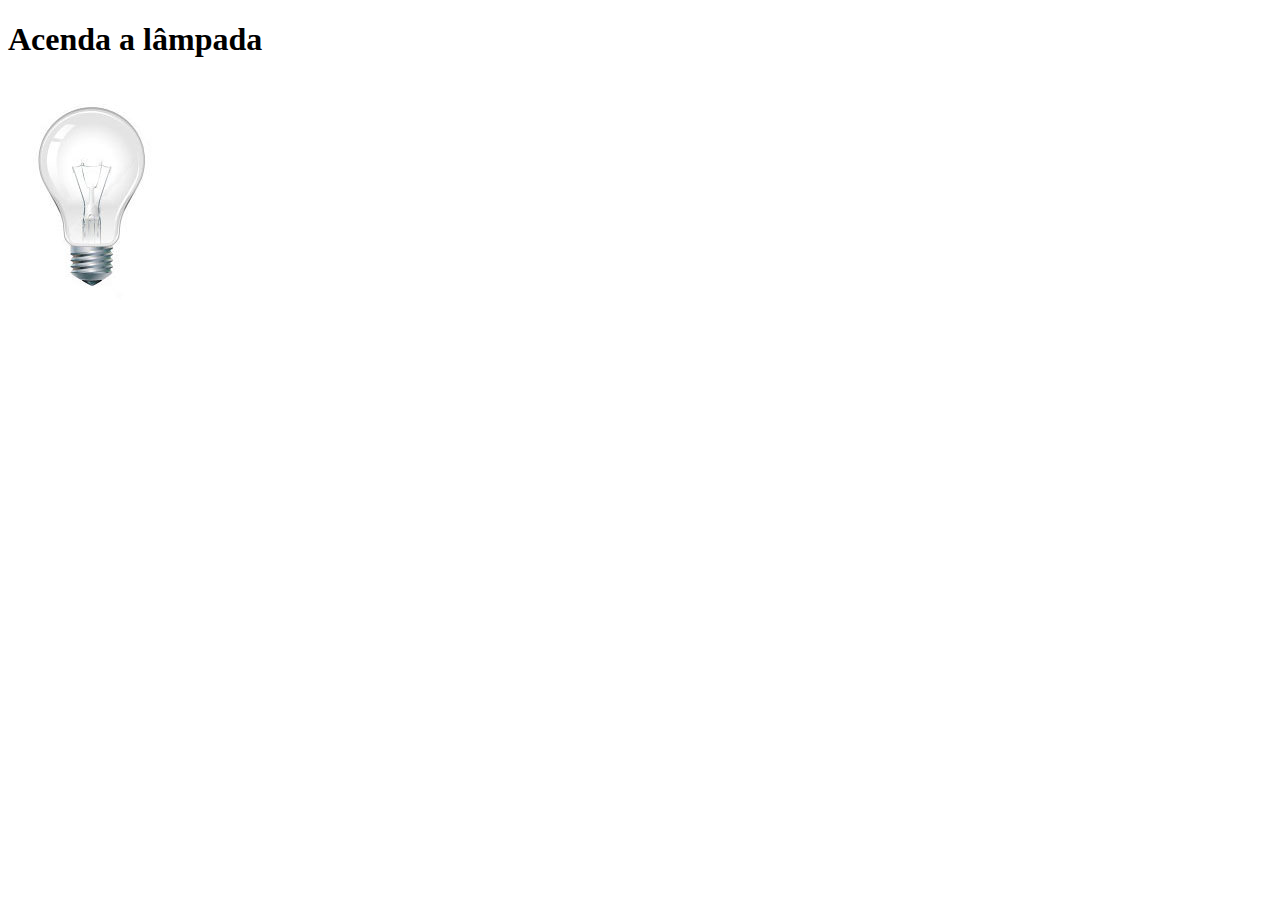
<file: testejs01.html>
<!DOCTYPE html>
<html lang="pt-br">
<head>
	<title>Teste JavaScript</title>
	
	<script>
		function acendeLampada() {
				document.getElementById("luz").scr = "_imagens/lampada-acesa.jpg";
		}
		function apagaLampada() {
				document.getElementById("luz").scr = "_imagens/lampada-apagada.jpg";
		}
		function quebraLampada() {
				document.getElementById("luz").scr = "_imagens/lampada-quebrada.jpg";
		}
	</script>
</head>
<body>
	<h1>Acenda a lâmpada</h1>
	<img src="_imagens/lampada-apagada.jpg" id="luz" onmousemove="acendeLampada()" onmousemove="apagaLampada()" onclick="quebraLampada()"/>
	
</body>
</html>
</file>
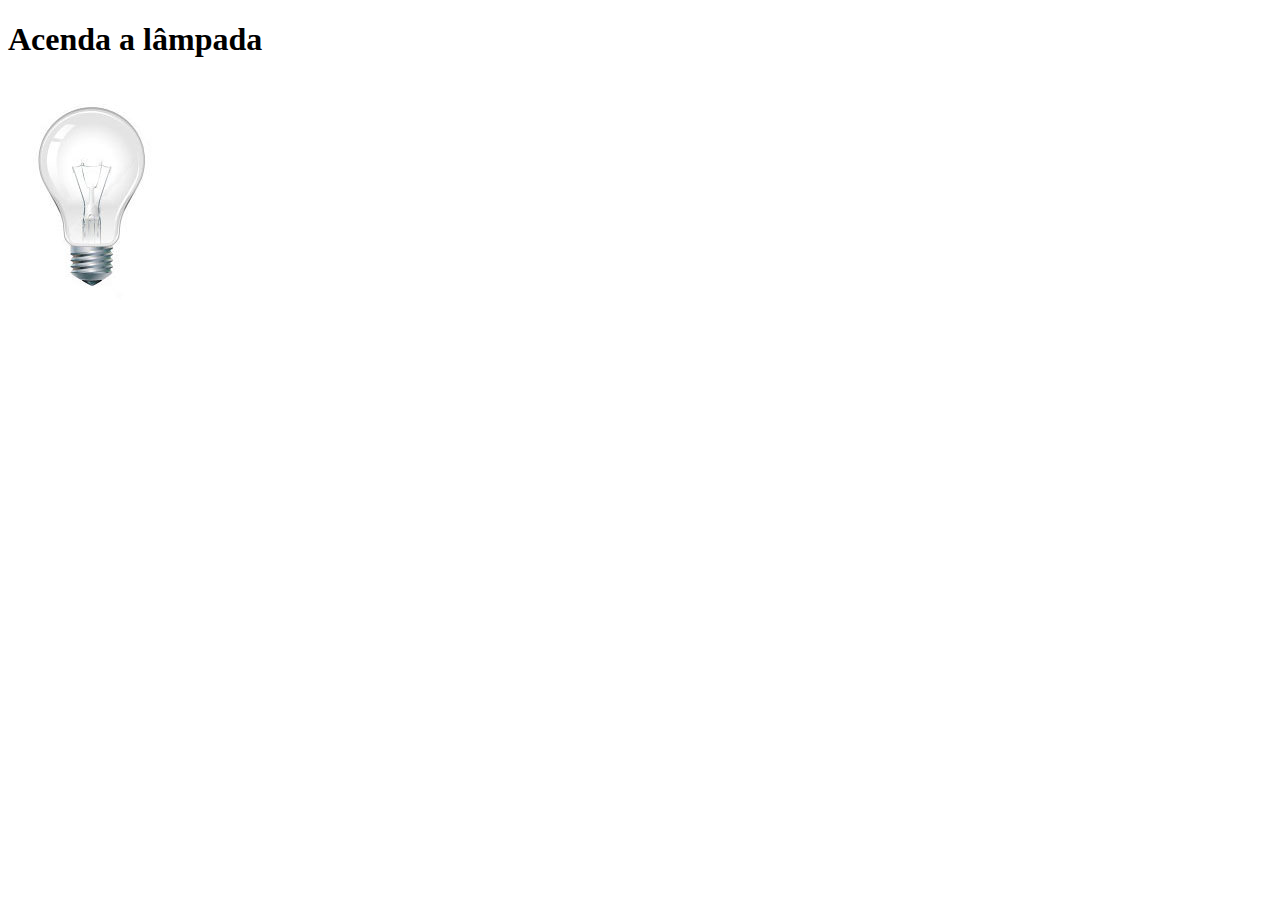
<file: testejs02.html>
<!DOCTYPE html>
<html lang="pt-br">
<head>
	<title>Teste JavaScript</title>
	<meta charset="UTF-8">
	<script>
		function acendeLampada() {
				document.getElementById("luz").src = "_imagens/lampada-acesa.jpg";
		}
		function apagaLampada() {
				document.getElementById("luz").src = "_imagens/lampada-apagada.jpg";
		}
		function quebraLampada() {
				document.getElementById("luz").src = "_imagens/lampada-quebrada.jpg";
		}
	</script>
</head>
<body>
	<h1>Acenda a lâmpada</h1>
<img src="_imagens/lampada-apagada.jpg" id="luz" onmousemove="acendeLampada()" onmousemove="apagaLampada()" onclick="quebraLampada()"/>	
</body>
</html>
</file>
<file: _css/estilo.css>
@charset "UTF-8";
@font-face {
	font-family: 'FonteLogo';
	src: url("../_fonts/bubblegum-sans-regular.otf");
	}
	
		body{
			font-family: Arial, sans-sans-serif;
			background-color: #dddddd;
			color: rgba(0,0,0,1);
		}
		
		div#interface {
			width: 900px;
			background-color: white;
			margin: -20px auto 0px auto;
			box-shadow: 0px 0px 10px rgba(0, 0, 0, .5);
			padding: 10px 10px 10px 10px;
		}
		p{
		
		text-align: justify;
		text-indent: 50px;
		}
		a{
			
			color: #606060;
			text-decoration: none;
		}
		
		a:hover {
			
			text-decoration: underline;
		}
	
		header#cabecalho img#icone {
			
			position: absolute;
			left: 950px;
			top: 70px;
		}
		
		header#cabecalho {
			
			border-bottom: 1px #606060 solid;
			height: 150px;
			background: url("../_imagens/glass-logo-peq.jpg") no-repeat 0px 80px;
			
		}
		
		header#cabecalho h1 {
			
			font-family: 'FonteLogo', sans-serif;
			font-size: 30pt;
			color: #606060;
			text-shadow: 1px 1px 1px rgba(0,0,0,.6);
			margin-bottom: 0px;
			margin-top: 0px;
		}
		
		header#cabecalho h2 {
			
			font-family: Arial, sans-serif;
			color: #88888888;
			font-size: 15pt;
			padding: 0px;
			margin-top: 0px;
		}
/* Formatação de imagem com legendas */
 
	figure.foto-legenda {
		position: relative;
		border: 8px solid white;
		box-shadow: 1px 1px 4px black;
		
		}
	
	figure.foto-legenda img {
	width: 100%;
	height: 100%;
	}  
	
	figure.foto-legenda figcaption{
	opacity: 0;
	position: absolute;
	top: 0px;
	background-color: rgba(0,0,0,.4);
	color: white;
	width: 100%;
	height: 100%;
	padding: 10px;
	box-sizing: border-box;
	transition: opacity 1s;
	}
	
	figure.foto-legenda:hover figcaption{
		
		opacity: 1;
	}
	
	/*Formatação do Menu */
	
	
	nav#menu {
		
		display: block;
	}
	
	nav#menu ul {
		
		list-style: none;
		text-transform: uppercase;
		position: absolute;
		top: -20px;
		left: 490px;
	}
	
	nav#menu li {
		display: inline-block;
		background-color: #dddddd;
		padding: 10px;
		margin: 2px;
		transition: background-color 1s;
	}
	
	nav#menu li:hover {
		
		background-color: #606060;
	}
	
	nav#menu h1{
		
		display: none;
	}
	
	nav#menu a {
		
		color: #000000;
		text-decoration: none;
	}
	
	nav#menu a:hover{
		
		color: #ffffff;
		text-decoration: underline;
	}
	
	section#corpo {
		
		display: block;
		width: 500px;
		float: left;
		border-right: 1px solid #606060;
		padding-right: 15px; 
	}
	article#noticia-principal h2{
		
		font-size: 13pt;
		color: #606060;
		background: #dddddd;
		padding: 5px 0px 5px 10px;
		margin: 10px 0px 10px 0px;
		
	}
	
	header#cabecalho-artigo h1{
		
		font-family: 'FonteLogo', sans-serif;
		font-size: 20pt;
		color: #606060;
		margin-bottom: 0px;
		margin-top: 0px;

	}
	
	.direita{
		
		text-align: rigth;
	}
	
	header#cabecalho-artigo h2{
		
		font-size: 13pt;
		color: #646464;
		background-color: #dddddd;
		margin: 10px;
	}
	
	header#cabecalho-artigo h3{
		
		font-size: 12px;
		color: #606060;
		margin-bottom: 10px;
		margin-top: 10px;
	}
	table#tabelaspec {
		
		border: 1px solid #606060;
		border-spacing: 0px;
		margin-left: auto;
		margin-right: auto;
	}
	
	table#tabelaspec td{
		
		border: 1px solid #606060;
		padding: 10px;
		text-align: left;
		vertical-align: top;
	}
	
	table#tabelaspec td.ce{
		
	color: #ffffff;
	background:#606060;
	vertical-align: top;
	}

	table#tabelaspec td.cd{
		
		background-color: #cecece;
		
	}
	
	table#tabelaspec caption{
		
		color:#888888;
		font-size: 13pt;
		font-weight: bolder;
	}
	
	table#tabelaspec caption span{
		
		display: block;
		float: right;
		color: #000000;
		font-size: 8pt;
		margin-top: 10px;
	}
	
	aside#lateral {
		
		display: block;
		width: 350px;
		float: right;
		background-color: #dddddd;
		padding: 10px;
		margin-top: 10px;
		box-shadow: 2px 2px 2px rgba(0,0,0,.5);
	}
	
	asise#lateral h1{
		
		font-family: 'FonteLogo', sans-serif;
		font-size: 20pt;
		color: #606060;
		margin-top: 0px;
	}
	
	aside#lateral h2{
		
		background-color: #606060;
		font-size: 13pt;
		color: white;
		padding: 5px;
	}
	
	footer#rodape{
		
		clear: both;
		border-top: 1px solid #606060;
	}
	
	footer#rodape p {
		
		text-align: center;
		
	}
</file>
<file: _css/form.css>
@charset "UTF-8";

form{
	
		width: 500px;
		margin: auto;
}
input, textarea{
	
	font-family: sans-serif;
	font-weight: normal;
	font-size: 13pt;
	background-color: rgba(255,255,255,.8)
}

input:hover, textarea:hover{
	
	background: #dddddd
}
legend{
	
	color: #888888;
	font-weight: bold;
	font-size: 13pt;
	font-family: sans-serif;
}

fieldset{
	
	border-color: #cecece;
	margin: 20px;
}

fieldset#sexo{
	
	width: 150px;
}

fieldset#usuario {
	
	background: url("../_imagens/icone-contato.png") no-repeat 95% 95%;
}

fieldset#endereco {
	
	background: url("../_imagens/icone-endereco.png") no-repeat 95% 95%;
}
fieldset#mensagem {
	
	background: url("../_imagens/icone-mensagem.png") no-repeat 95% 95%;
}
fieldset#pedido {
	
	background: url("../_imagens/icone-pagamento.png") no-repeat 95% 95%;
}
</file>
<file: _css/fotos.css>
@charset "UTF-8";

ul#album-fotos{
    width: 700px;
    margin: 0 auto;
    padding:50px ;
    overflow: hidden;
    list-style: none;
}
ul#album-fotos li{
    float: left;
    width: 200px;
    height: 200px;
    margin: 10px;
    border: 5px solid #ffffff;
    background-color: #ffffff;
    box-shadow: 1px 1px 3px rgba(0,0,0,.4);
    -webkit-transition: all .4s ease-in;
}

ul#album-fotos li span{
    opacity: 0;
    color: #ffffff;
    text-shadow: 1px 1px 1px #000000;
    background-color: rgba(0,0,0,.3);
    line-height: 370px;
    padding: 5px;
}
ul#album-fotos li:hover{
    -webkit-transform: scale(1.5);
}
ul#album-fotos li:hover span{
    opacity: 1;
}
ul#album-fotos li#foto01{
    background: url(../_imagens/galeria-01.jpg) no-repeat;
    background-position: 50% 50%;
    background-size: 400px 400px;
    background-color: #ffffff;
}
ul#album-fotos li#foto01:hover{
    background-position: 0px 0px;
    background-size:200px 200px ;
}
ul#album-fotos li#foto02{
    background: url(../_imagens/galeria-02.jpg) no-repeat;
    background-position: 50% 50%;
    background-size: 400px 400px;
    background-color: #ffffff;

}
ul#album-fotos li#foto02:hover{
    background-position: 0px 0px;
    background-size:200px 200px ;
}
ul#album-fotos li#foto03{
     background: url(../_imagens/galeria-03.jpg) no-repeat;
    background-position: 50% 50%;
    background-size: 400px 400px;
    background-color: #ffffff;
 }
ul#album-fotos li#foto03:hover{
    background-position: 0px 0px;
    background-size:200px 200px ;
}
ul#album-fotos li#foto04{
      background: url(../_imagens/galeria-04.jpg) no-repeat;
    background-position: 50% 50%;
    background-size: 400px 400px;
    background-color: #ffffff;
  }
ul#album-fotos li#foto04:hover{
    background-position: 0px 0px;
    background-size:200px 200px ;
}
ul#album-fotos li#foto05{
       background: url(../_imagens/galeria-05.jpg) no-repeat;
    background-position: 50% 50%;
    background-size: 400px 400px;
    background-color: #ffffff;
   }
ul#album-fotos li#foto05:hover{
    background-position: 0px 0px;
    background-size:200px 200px ;
}
ul#album-fotos li#foto06{
    background: url(../_imagens/galeria-06.jpg) no-repeat;
    background-position: 50% 50%;
    background-size: 400px 400px;
    background-color: #ffffff;
}
ul#album-fotos li#foto06:hover{
    background-position: 0px 0px;
    background-size:200px 200px ;
}
</file>
<file: _css/media.css>
@charset: "UTF-8";

div#tv-radio {
	
	width: 900px;
	height: 500px;
	margin: auto;
	background: url("../_imagens/radio-tv.png") no-repeat;
}

audio#musica{
	
	display: bloack;
	position: relative;
	left: 575px;
	top: 410px;
	width: 300px;
}

video#filme {
	display: block;
	position: relative;
	left: 90px;
	top: 85px;
	width: 440px;
	
}
</file>
<file: _css/specs.css>
@charset "UTF-8";

section#conteudo {
	
	width: 1000px;
	margin: auto;
}

iframe#frame-spec{
	width: 400px;
	height: 280px;
	border: none;
	overflow: hidden;
}

iframe#frame-spec::-webkit-scrollbar{
	
	display: none;
	
}
</file>
